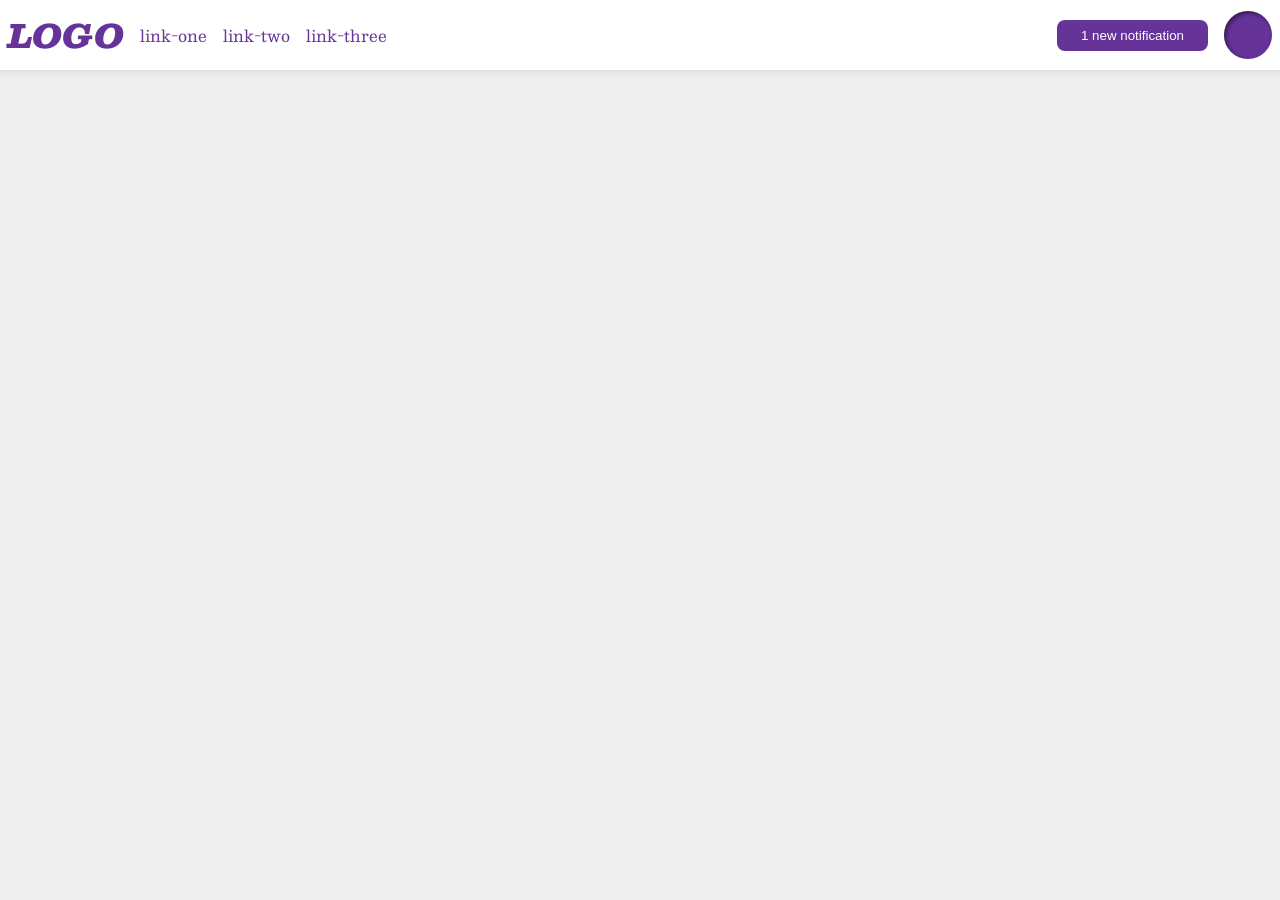
<file: foundations/flex/03-flex-header-2/index.html>
<!DOCTYPE html>
<html lang="en">
  <head>
    <meta charset="UTF-8">
    <meta http-equiv="X-UA-Compatible" content="IE=edge">
    <meta name="viewport" content="width=device-width, initial-scale=1.0">
    <title>Flex Header 2</title>
    <link rel="stylesheet" href="style.css">
  </head>
  <body>
    <div class="header">
      
      <div class="left-corner">
        <div class="logo">
          LOGO
        </div>
        <ul class="links">
          <li><a href="https://google.com">link-one</a></li>
          <li><a href="https://google.com">link-two</a></li>
          <li><a href="https://google.com">link-three</a></li>
        </ul>
      </div>
      
      <div class="right-corner">
        <button class="notifications">
          1 new notification
        </button>
        <div class="profile-image"></div>
      </div>

    </div>
  </body>
</html>
</file>
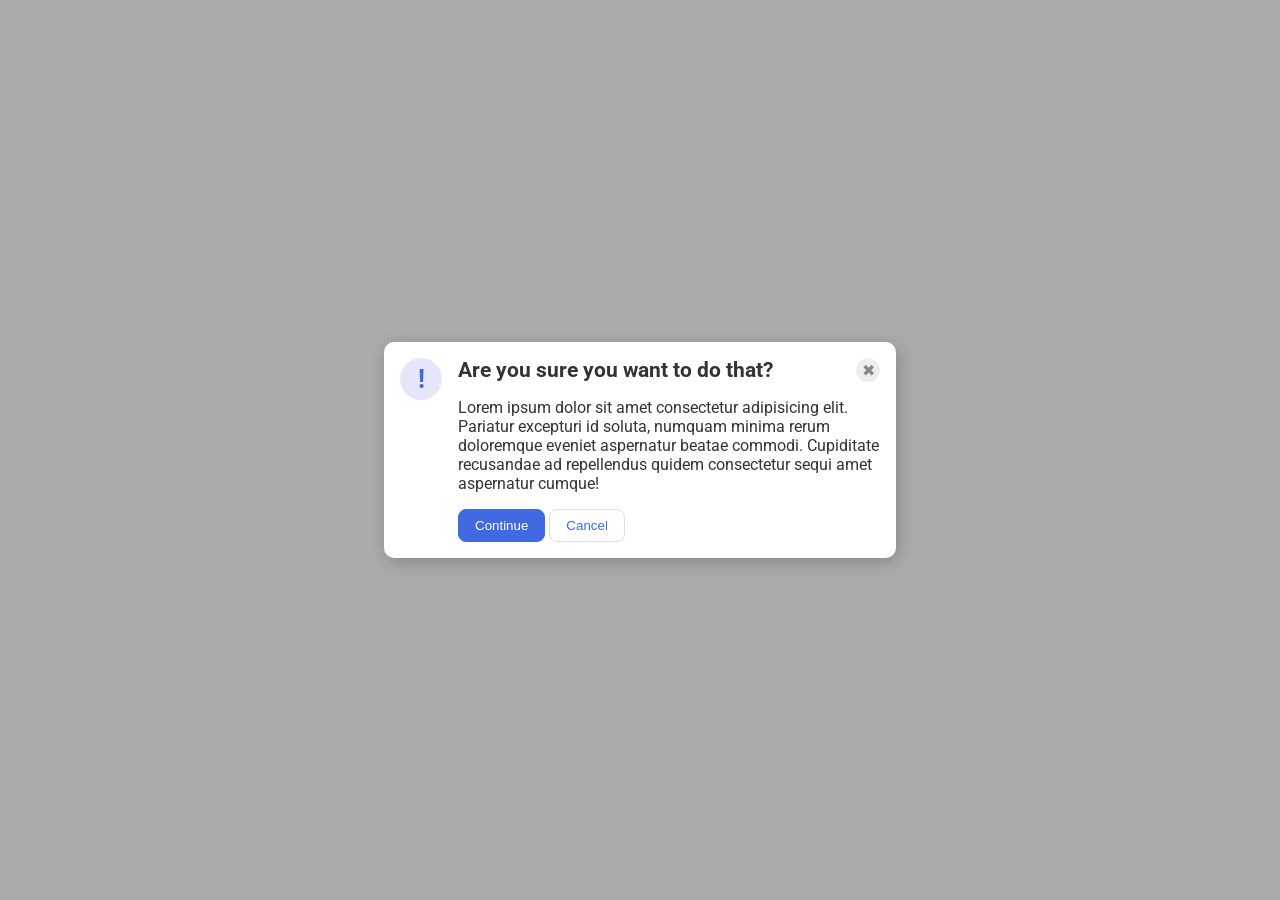
<file: foundations/flex/05-flex-modal/index.html>
<!DOCTYPE html>
<html lang="en">
  <head>
    <meta charset="UTF-8">
    <meta http-equiv="X-UA-Compatible" content="IE=edge">
    <meta name="viewport" content="width=device-width, initial-scale=1.0">
    <link rel="stylesheet" href="style.css">
    <title>Modal</title>
  </head>
  <body>
    <div class="modal">
      <div class="icon">!</div>
      
      <div class="main-stuff">
        <div class="top-stuff">
          <div class="header">Are you sure you want to do that?</div>          
          <button class="close-button">✖</button>
        </div>
        <div class="text">Lorem ipsum dolor sit amet consectetur adipisicing elit. Pariatur excepturi id soluta, numquam minima rerum doloremque eveniet aspernatur beatae commodi. Cupiditate recusandae ad repellendus quidem consectetur sequi amet aspernatur cumque!</div>
        <div class="bottom-buttons">
          <button class="continue">Continue</button>
          <button class="cancel">Cancel</button>
        </div>
      </div>
    </div>
  </body>
</html>
</file>
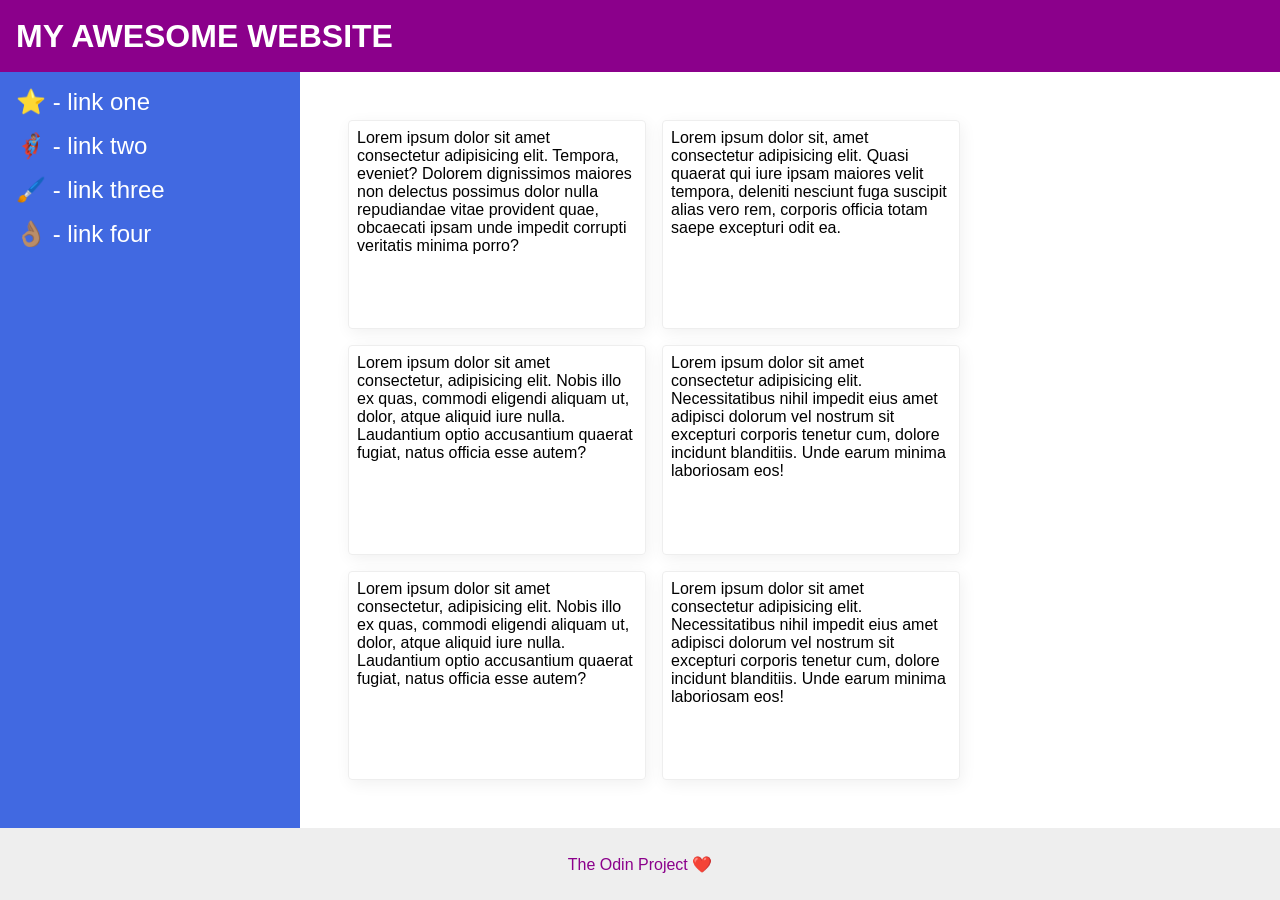
<file: foundations/flex/07-flex-layout-2/index.html>
<!DOCTYPE html>
<html lang="en">
  <head>
    <meta charset="UTF-8">
    <meta http-equiv="X-UA-Compatible" content="IE=edge">
    <meta name="viewport" content="width=device-width, initial-scale=1.0">
    <title>The Holy Grail</title>
    <link rel="stylesheet" href="style.css">
  </head>
  <body>
    <div class="header">
      MY AWESOME WEBSITE
    </div>
    
    <div class="main-vertical">
      <div class="sidebar">
        <ul>
          <li><a href="#">⭐ - link one</a></li>
          <li><a href="#">🦸🏽‍♂️ - link two</a></li>
          <li><a href="#">🖌️ - link three</a></li>
          <li><a href="#">👌🏽 - link four</a></li>
        </ul>
      </div>

      <div class="main-content">
        <div class="card">Lorem ipsum dolor sit amet consectetur adipisicing elit. Tempora, eveniet? Dolorem dignissimos maiores non delectus possimus dolor nulla repudiandae vitae provident quae, obcaecati ipsam unde impedit corrupti veritatis minima porro?</div>
        <div class="card">Lorem ipsum dolor sit, amet consectetur adipisicing elit. Quasi quaerat qui iure ipsam maiores velit tempora, deleniti nesciunt fuga suscipit alias vero rem, corporis officia totam saepe excepturi odit ea.</div>
        <div class="card">Lorem ipsum dolor sit amet consectetur, adipisicing elit. Nobis illo ex quas, commodi eligendi aliquam ut, dolor, atque aliquid iure nulla. Laudantium optio accusantium quaerat fugiat, natus officia esse autem?</div>
        <div class="card">Lorem ipsum dolor sit amet consectetur adipisicing elit. Necessitatibus nihil impedit eius amet adipisci dolorum vel nostrum sit excepturi corporis tenetur cum, dolore incidunt blanditiis. Unde earum minima laboriosam eos!</div>
        <div class="card">Lorem ipsum dolor sit amet consectetur, adipisicing elit. Nobis illo ex quas, commodi eligendi aliquam ut, dolor, atque aliquid iure nulla. Laudantium optio accusantium quaerat fugiat, natus officia esse autem?</div>
        <div class="card">Lorem ipsum dolor sit amet consectetur adipisicing elit. Necessitatibus nihil impedit eius amet adipisci dolorum vel nostrum sit excepturi corporis tenetur cum, dolore incidunt blanditiis. Unde earum minima laboriosam eos!</div>
      </div>
    </div>

    <div class="footer">
      The Odin Project ❤️
    </div>
  </body>
</html>
</file>
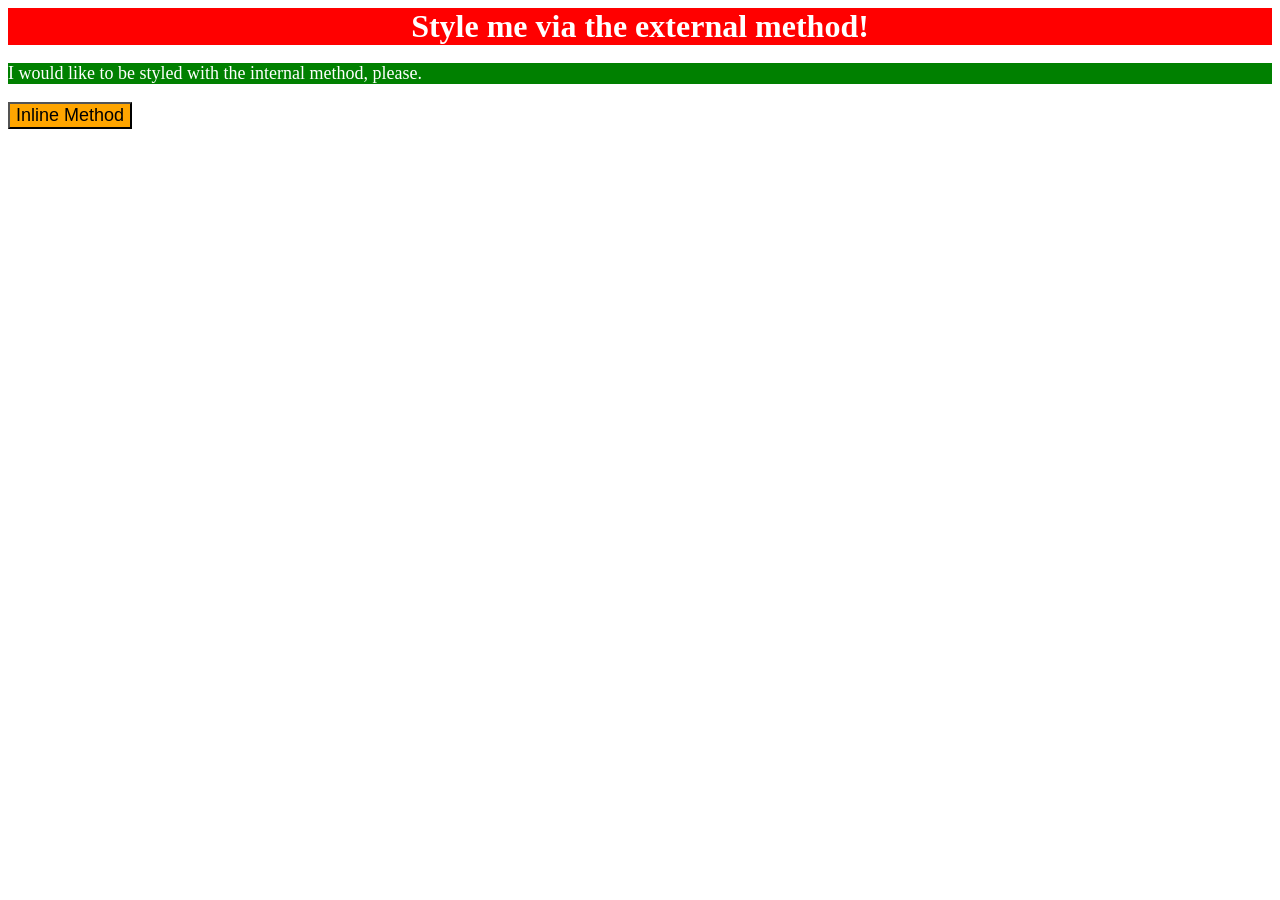
<file: foundations/intro-to-css/01-css-methods/index.html>
<!DOCTYPE html>
<html lang="en">
  <head>
    <meta charset="UTF-8">
    <meta http-equiv="X-UA-Compatible" content="IE=edge">
    <meta name="viewport" content="width=device-width, initial-scale=1.0">
    <title>Methods for Adding CSS</title>
    <link rel="stylesheet" href="styles.css">  
    <style>
      /* `p`: a green background, white text, and a font size of 18px */      
      p {
        background-color: green;
        color: white;
        font-size: 18px;
      }
    </style>
  </head>
  <body>
    <div>Style me via the external method!</div>
    <p>I would like to be styled with the internal method, please.</p>
    <!-- `button`: an orange background and a font size of 18px -->
    <button style="background-color: orange; font-size: 18px;">Inline Method</button>
  </body>
</html>
</file>
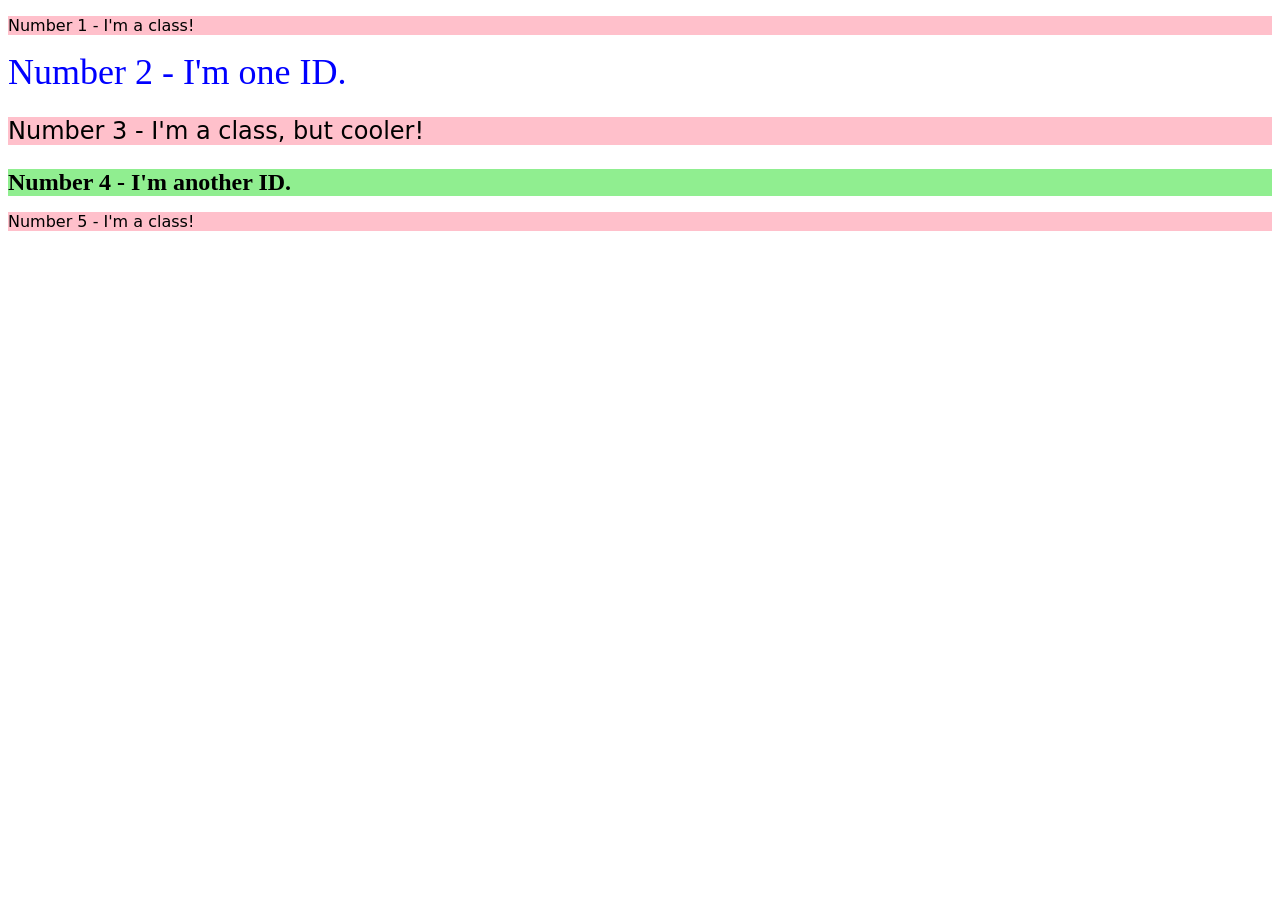
<file: foundations/intro-to-css/02-class-id-selectors/index.html>
<!DOCTYPE html>
<html lang="en">
  <head>
    <meta charset="UTF-8">
    <meta http-equiv="X-UA-Compatible" content="IE=edge">
    <meta name="viewport" content="width=device-width, initial-scale=1.0">
    <title>Class and ID Selectors</title>
    <link rel="stylesheet" href="style.css">
  </head>
  <body>
    <p class="odd">Number 1 - I'm a class!</p>
    <div id="number2">Number 2 - I'm one ID.</div>
    <p class="odd third-element">Number 3 - I'm a class, but cooler!</p>
    <div id="number4">Number 4 - I'm another ID.</div>
    <p class="odd">Number 5 - I'm a class!</p>
  </body>
</html>
</file>
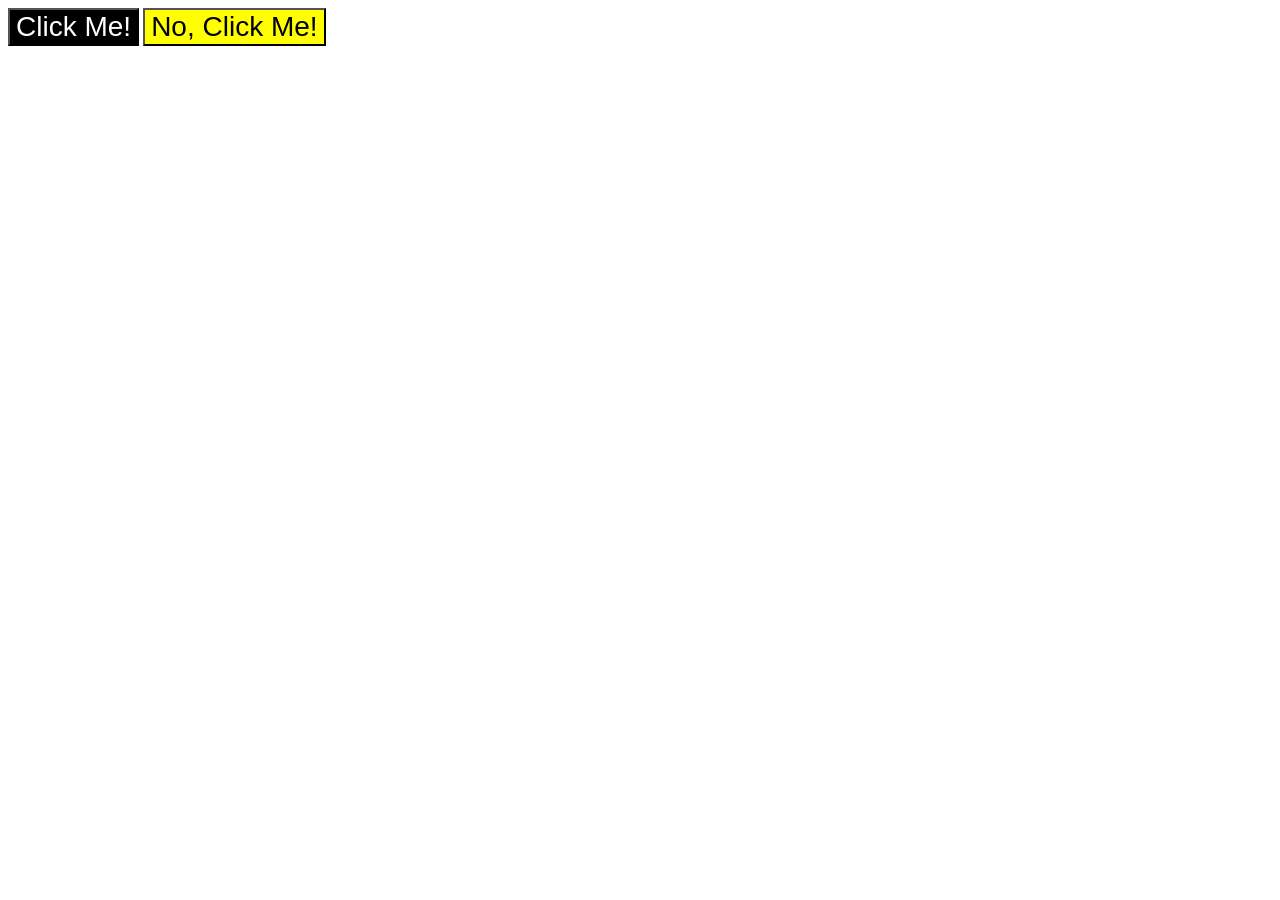
<file: foundations/intro-to-css/03-grouping-selectors/index.html>
<!DOCTYPE html>
<html lang="en">
  <head>
    <meta charset="UTF-8">
    <meta http-equiv="X-UA-Compatible" content="IE=edge">
    <meta name="viewport" content="width=device-width, initial-scale=1.0">
    <title>Grouping Selectors</title>
    <link rel="stylesheet" href="style.css">
  </head>
  <body>
    <button class="first">Click Me!</button>
    <button class="second">No, Click Me!</button>
  </body>
</html>
</file>
<file: foundations/flex/03-flex-header-2/style.css>
/* this is some magical font-importing.  
you'll learn about it later. */
@import url('https://fonts.googleapis.com/css2?family=Besley:ital,wght@0,400;1,900&display=swap');

body {
  margin: 0;
  background: #eee;
  font-family: Besley, serif;
}

.header {
  background: white;
  border-bottom: 1px solid #ddd;
  box-shadow: 0 0 8px rgba(0,0,0,.1);

  padding: 8px;

  display: flex;
  justify-content: space-between;
  align-items: center;
}

.left-corner,
.right-corner {
  display: flex;
  align-items: center;
  gap: 16px;
}

.links {
  display: flex;
  gap: 16px;
}

.profile-image {
  background: rebeccapurple;
  box-shadow: inset 2px 2px 4px rgba(0,0,0,.5);
  border-radius: 50%;
  width: 48px;
  height: 48px;
}

.logo {
  color: rebeccapurple;
  font-size: 32px;
  font-weight: 900;
  font-style: italic;
}

button {
  border: none;
  border-radius: 8px;
  background: rebeccapurple;
  color: white;
  padding: 8px 24px;
}

a {
  /* this removes the line under our links */
  text-decoration: none;
  color: rebeccapurple;
}

ul {
  list-style-type: none;
  margin: 0px;
  padding: 0px;
  /* gap: 16px; */
}
</file>
<file: foundations/flex/05-flex-modal/style.css>
@import url('https://fonts.googleapis.com/css2?family=Roboto:wght@400;700&display=swap');

html, body {
  height: 100%;
}

body {
  font-family: Roboto, sans-serif;
  margin: 0;
  background: #aaa;
  color: #333;
  /* I'll give you this one for free lol */
  display: flex;
  align-items: center;
  justify-content: center;
}

.top-stuff {
  display: flex;
  justify-content: space-between;
  align-items: center;
}

.header {
  font-size: 21px;
  font-weight: bold;
}

.modal {
  background: white;
  width: 480px;
  border-radius: 10px;
  box-shadow: 2px 4px 16px rgba(0,0,0,.2);

  padding: 16px;

  display: flex;
  justify-content: space-around;
  gap: 16px; /* same as the padding */
}

.icon {
  color: royalblue;
  font-size: 26px;
  font-weight: 700;
  background: lavender;
  width: 42px;
  height: 42px;
  border-radius: 50%;

  flex-shrink: 0;

  display: flex;
  align-items: center;
  justify-content: center;
}

.close-button {
  background: #eee;
  border-radius: 50%;
  color: #888;
  font-weight: 400;
  font-size: 16px;
  height: 24px;
  width: 24px;
  display: flex;
  align-items: center;
  justify-content: center;
  border: 1px solid #eee;
  padding: 0;
}

.main-stuff {
  display: flex;
  flex-direction: column;
  gap: 16px;
  /* border: 1px solid red; */
}

button {
  cursor: pointer;
  padding: 8px 16px;
  border-radius: 8px;
}

button.continue {
  background: royalblue;
  border: 1px solid royalblue;
  color: white;
}

button.cancel {
  background: white;
  border: 1px solid #ddd;
  color: royalblue;
}
</file>
<file: foundations/flex/07-flex-layout-2/style.css>
body {
  font-family: -apple-system, BlinkMacSystemFont, 'Segoe UI', Roboto, Oxygen, Ubuntu, Cantarell, 'Open Sans', 'Helvetica Neue', sans-serif;
  margin: 0;
  min-height: 100vh;

  display: flex;
  flex-direction: column;
}

ul {
  list-style-type: none;
  margin: 0;
  padding: 0;

  font-size: 24px;

  display: flex;
  flex-direction: column;
  gap: 16px;
}

a {
  color: white;
  text-decoration: none;
}

.header {
  height: 72px;
  background: darkmagenta;
  color: white;
  padding: 0 16px;
  font-size: 32px;
  font-weight: 900;

  display: flex;
  align-items: center;
}

.footer {
  height: 72px;
  background: #eee;
  color: darkmagenta;

  display: flex;
  align-items: center;
  justify-content: center;
}

.sidebar {
  width: 300px;
  flex-shrink: 0;
  background: royalblue;
  box-sizing: border-box;

  padding: 16px;
}

.card {
  border: 1px solid #eee;
  box-shadow: 2px 4px 16px rgba(0,0,0,.06);
  border-radius: 4px;

  width: 280px;
  padding: 8px;
}

.main-vertical {
  flex: 1;

  display: flex;
}

.main-content {
  padding: 48px;

  display: flex;
  flex-flow: row wrap;
  gap: 16px;
}
</file>
<file: foundations/intro-to-css/01-css-methods/styles.css>
/* * `div`: a red background, white text, a font size of 32px, center aligned, and bold */
div {
    background-color: red;
    color: white;
    font-size: 32px;
    text-align: center;
    font-weight: bold;
}
</file>
<file: foundations/intro-to-css/02-class-id-selectors/style.css>
/*x **All odd numbered elements**: a light red/pink background, and a list of fonts containing `Verdana` and `DejaVu Sans` with `sans-serif` as a fallback
* x **The second element**: blue text and a font size of 36px
* **The third element**: in addition to the styles for all odd numbered elements, add a font size of 24px
* x **The fourth element**: a light green background, a font size of 24px, and bold
*/

#number2 {
    color: hsl(240, 100%, 50%);
    font-size: 36px;
}

#number4 {
    background-color: #90ee90;
    font-size: 24px;
    font-weight: bold;
}

.odd {
    background-color: pink;
    font-family: Verdana, "DejaVu Sans", sans-serif;
}

.third-element {
    font-size: 24px;
}
</file>
<file: foundations/intro-to-css/03-grouping-selectors/style.css>
/* 
- **The first element**: a black background and white text
- **The second element**: a yellow background
- **Both elements**: a font size of 28px and a list of fonts containing `Helvetica` and `Times New Roman`, with `sans-serif` as a fallback 
*/

.first,
.second {
    font-size: 28px;
    font-family: Helvetica, "Times New Roman", sans-serif;
}

.first {
    background-color: black;
    color: white;
}

.second {
    background-color: yellow;
}
</file>
